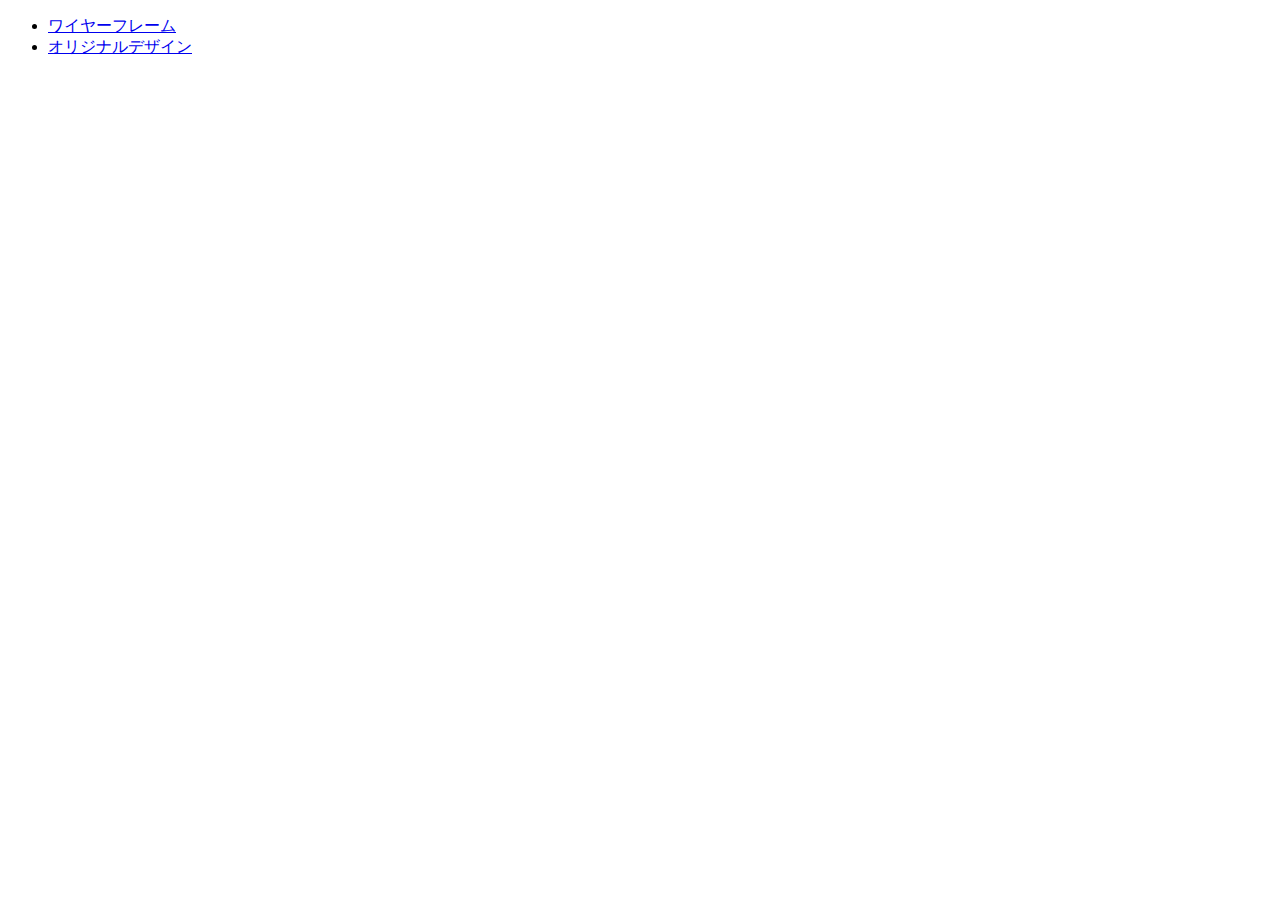
<file: index.html>
<!DOCTYPE html>
<html lang="ja">
<head>
  <meta charset="UTF-8">
  <title>目次 | サイドバー固定ページ</title>
</head>
<body>
  <ul>
    <li><a href="wire/index.html">ワイヤーフレーム</a></li>
    <li><a href="design/index.html">オリジナルデザイン</a></li>
  </ul>
</body>
</html>
</file>
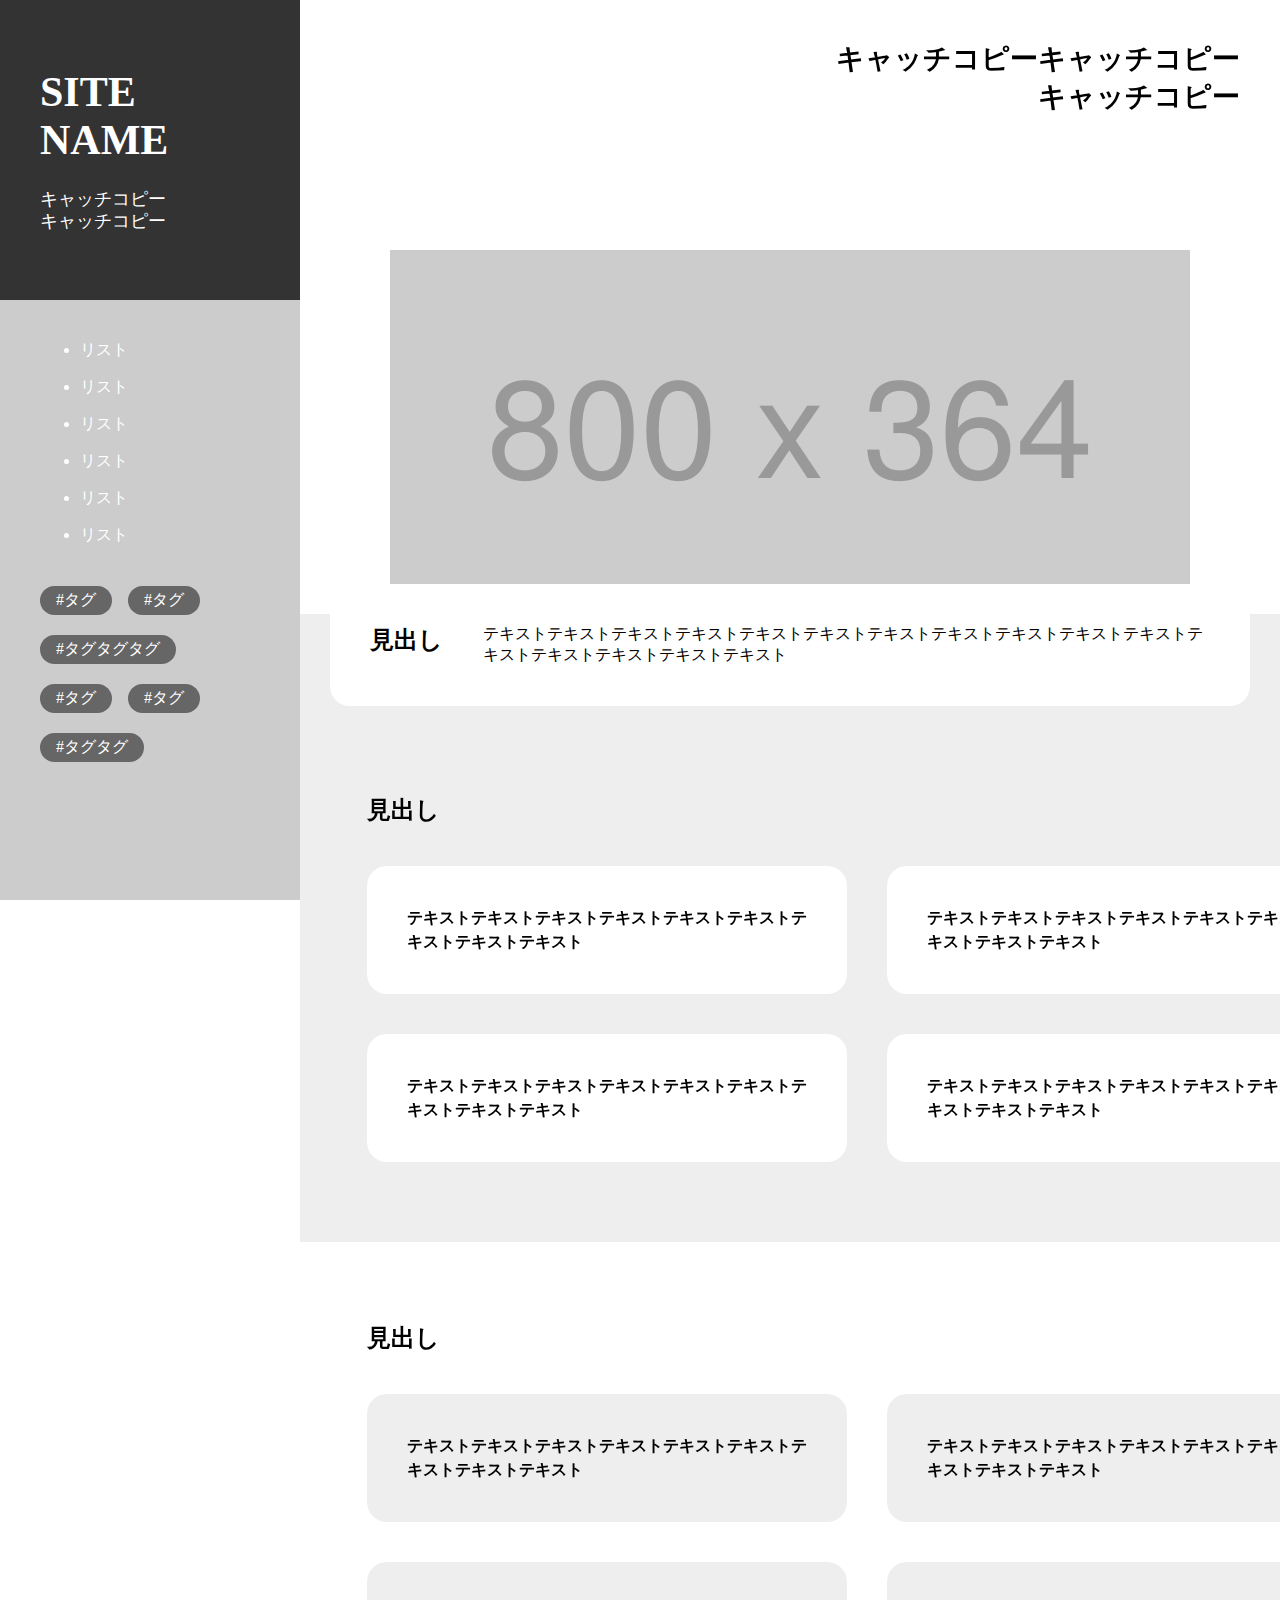
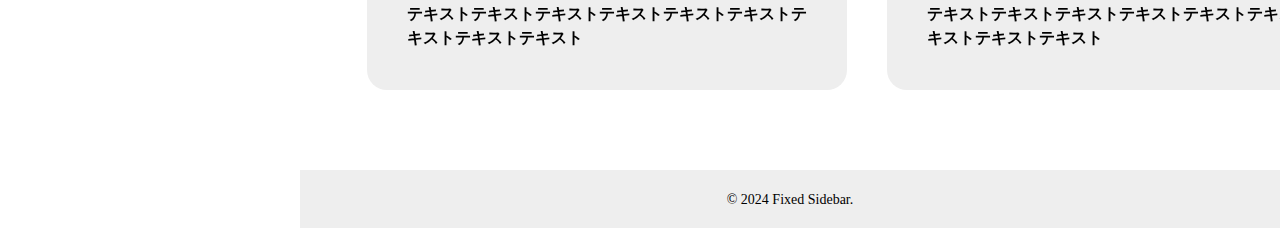
<file: design/index.html>
<!DOCTYPE html>
<html lang="ja">
<head>
  <meta charset="UTF-8">
  <title>ワイヤーフレーム | サイドバー固定ページ</title>
  <link rel="stylesheet" href="css/style.css">
</head>
<body>
  <aside class="sidebar">
    <div class="site-name">
      <h1>SITE NAME</h1>
      <p>キャッチコピー<br>キャッチコピー</p>
    </div>
    <nav>
      <ul class="page-list">
        <li><a href="#">リスト</a></li>
        <li><a href="#">リスト</a></li>
        <li><a href="#">リスト</a></li>
        <li><a href="#">リスト</a></li>
        <li><a href="#">リスト</a></li>
        <li><a href="#">リスト</a></li>
      </ul>
      <div class="tags">
        <a class="tag" href="#">#タグ</a>
        <a class="tag" href="#">#タグ</a>
        <a class="tag" href="#">#タグタグタグ</a>
        <a class="tag" href="#">#タグ</a>
        <a class="tag" href="#">#タグ</a>
        <a class="tag" href="#">#タグタグ</a>
      </div>
    </nav>
  </aside>

  <div class="wrapper">
    <header>
      <p class="header-copy">キャッチコピーキャッチコピー<br>キャッチコピー</p>
      <img src="img/header-img.png" alt="ヘッダー画像">
    </header>

    <main>
      <section id="section-1">
        <h2>見出し</h2>
        <a class="text" href="#">テキストテキストテキストテキストテキストテキストテキストテキストテキストテキストテキストテキストテキストテキストテキストテキスト</a>
      </section>

      <section id="section-2">
        <h2>見出し</h2>
        <div class="cards">
          <a class="card" href="#">テキストテキストテキストテキストテキストテキストテキストテキストテキスト</a>
          <a class="card" href="#">テキストテキストテキストテキストテキストテキストテキストテキストテキスト</a>
          <a class="card" href="#">テキストテキストテキストテキストテキストテキストテキストテキストテキスト</a>
          <a class="card" href="#">テキストテキストテキストテキストテキストテキストテキストテキストテキスト</a>
        </div>
      </section>

      <section id="section-3">
        <h2>見出し</h2>
        <div class="cards">
          <a class="card" href="#">テキストテキストテキストテキストテキストテキストテキストテキストテキスト</a>
          <a class="card" href="#">テキストテキストテキストテキストテキストテキストテキストテキストテキスト</a>
          <a class="card" href="#">テキストテキストテキストテキストテキストテキストテキストテキストテキスト</a>
          <a class="card" href="#">テキストテキストテキストテキストテキストテキストテキストテキストテキスト</a>
        </div>
      </section>
    </main>

    <footer>
      <small class="copyright">&copy; 2024 Fixed Sidebar.</small>
    </footer>
  </div>
</body>
</html>
</file>
<file: design/css/style.css>
@charset "utf-8";

* {
  box-sizing: border-box;
}

body {
  margin: 0;
}

.wrapper {
  margin-left: 300px;
}

a {
  color: inherit;
  text-decoration: none;
}
a:hover {
  text-decoration: underline;
}

/****************************
* サイドバー
*****************************/
.sidebar {
  background: #ccc;
  color: #fff;
  width: 300px;
  height: 100%;
  position: fixed;
  top: 0;
  left: 0;
}
/********************
* サイト名
*********************/
.site-name {
  background: #333;
  width: 300px;
  height: 300px;
  padding: 0 40px;
  display: flex;
  flex-direction: column;
  justify-content: center;
  gap: 24px;
}
.site-name h1,
.site-name p {
  margin: 0;
}
.site-name h1 {
  font-size: 42px;
  line-height: 48px;
}
.site-name p {
  font-size: 18px;
  line-height: 22px;
}

/*** nav ***/
nav {
  padding: 0 40px;
}
/********************
* ページリスト
*********************/
.page-list {
  margin: 40px 0;
}
.page-list li + li {
  margin-top: 1em;
}

/********************
* タグ
*********************/
.tags {
  display: flex;
  gap: 20px 16px;
  flex-wrap: wrap;
}
.tag {
  background: #666;
  color: #fff;
  padding: 4px 16px;
  border-radius: 20px;
}
.tag:hover {
  background: #444;
  text-decoration: none;
}


/****************************
* ヘッダー
*****************************/
header {
  position: relative;
  height: 614px;
}
.header-copy {
  position: absolute;
  top: 40px;
  right: 40px;
  font-size: 28px;
  font-weight: bold;
  text-align: right;
  margin: 0;
}
header img {
  position: absolute;
  bottom: 0;
  right: 0;
  left: 0;
  margin: auto;
}

/****************************
* メイン
*****************************/
main {
  position: relative;
}
h2 {
  font-size: 24px;
  margin: 0;
}

/********************
* #section-1
*********************/
#section-1 {
  width: 920px;
  padding: 40px;
  display: flex;
  flex-wrap: wrap;
  align-items: flex-start;
  gap: 40px;
  position: absolute;
  top: -30px;
  right: 0;
  left: 0;
  margin: auto;
  background: #fff;
  border-radius: 20px;
}
#section-1 .text {
  flex: 1 0 0;
}

/*** カード ***/
.cards {
  display: flex;
  flex-wrap: wrap;
  gap: 40px;
  width: 1000px;
  margin: auto;
}
.card {
  width: 480px;
  padding: 40px;
  border-radius: 20px;
  background: #fff;
  font-weight: bold;
  line-height: 24px;
}

/********************
* #section-2
* #section-3
*********************/
#section-2,
#section-3 {
  padding: 80px 67px;
}
#section-2 h2,
#section-3 h2 {
  width: 1000px;
  margin: 0 auto 40px;
}
/********************
* #section-2
*********************/
#section-2 {
  background: #eee;
  padding-top: 180px;
}
/********************
* #section-3
*********************/
#section-3 .card {
  background: #eee;
}

/****************************
* フッター
*****************************/
footer {
  background: #eee;
  text-align: center;
  padding: 20px 0;
}
.copyright {
  font-size: 14px;
}

/********************
* 
*********************/

/***  ***/
</file>
